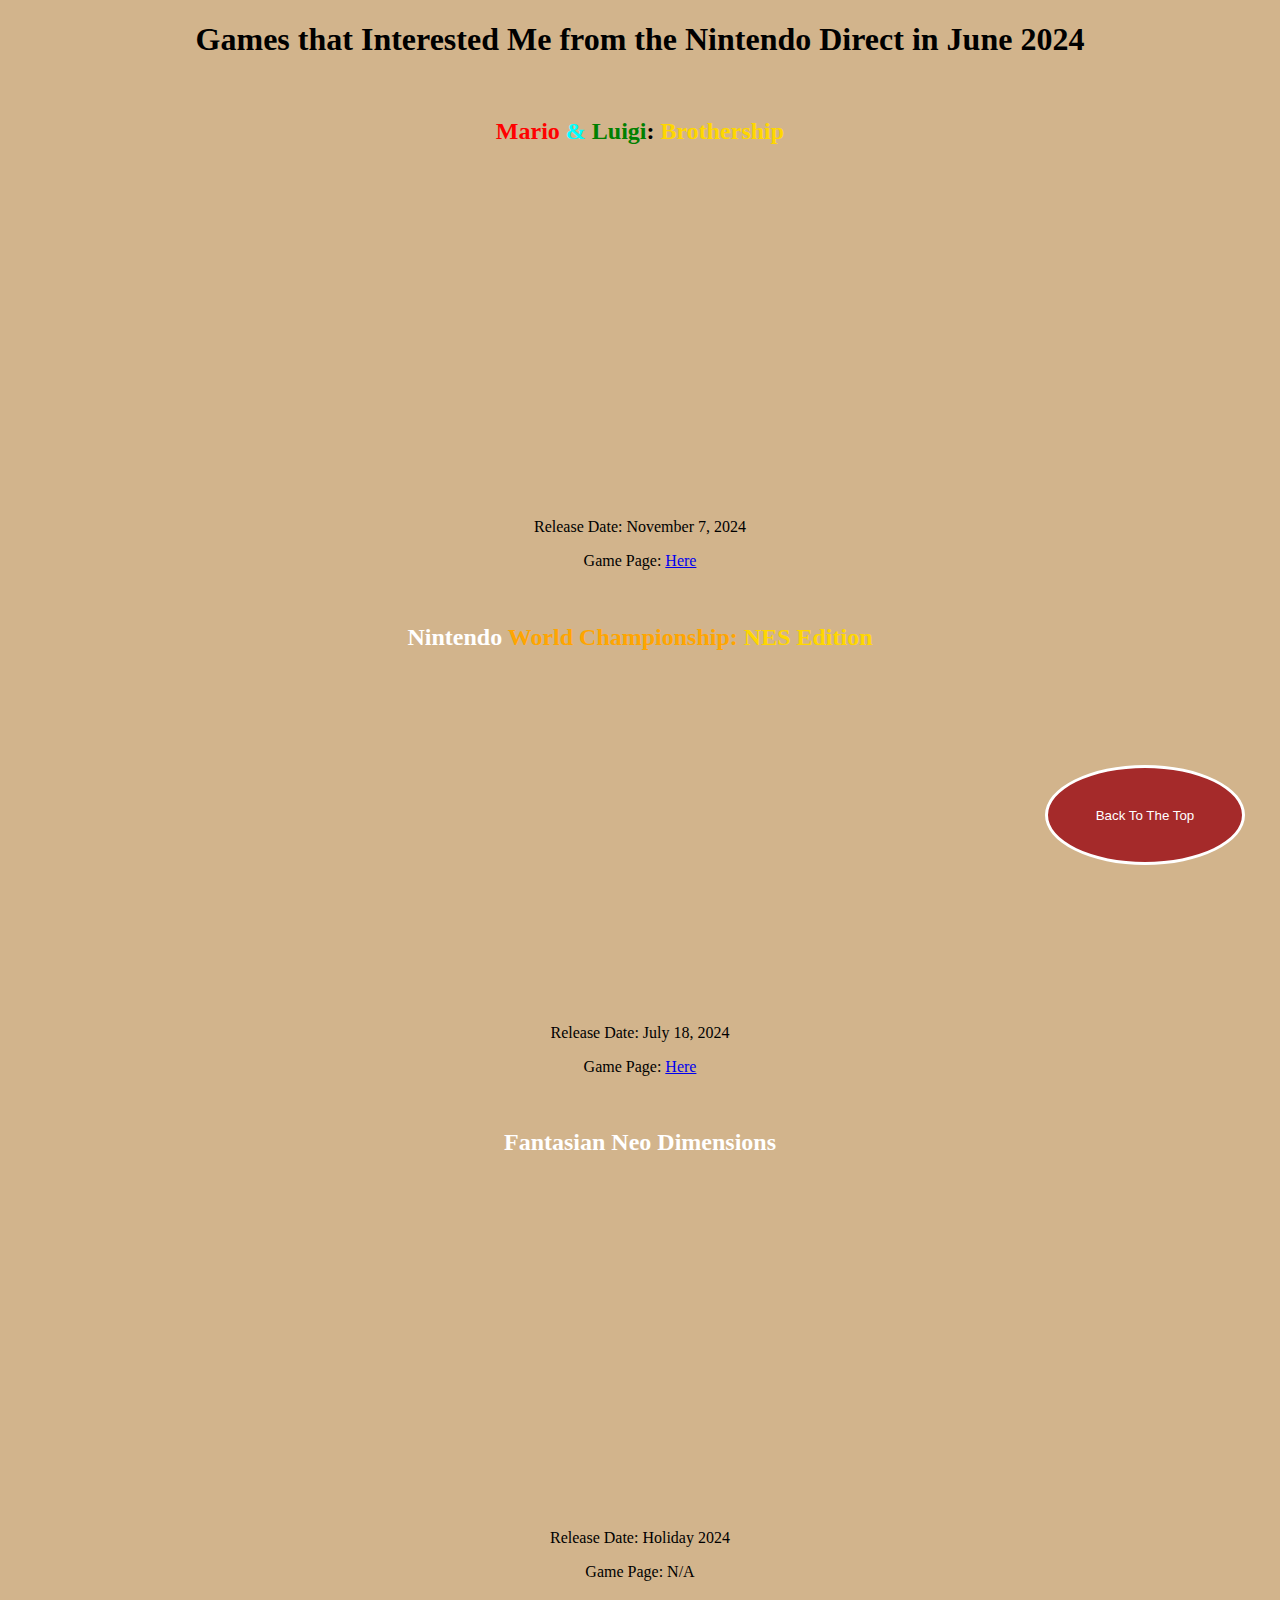
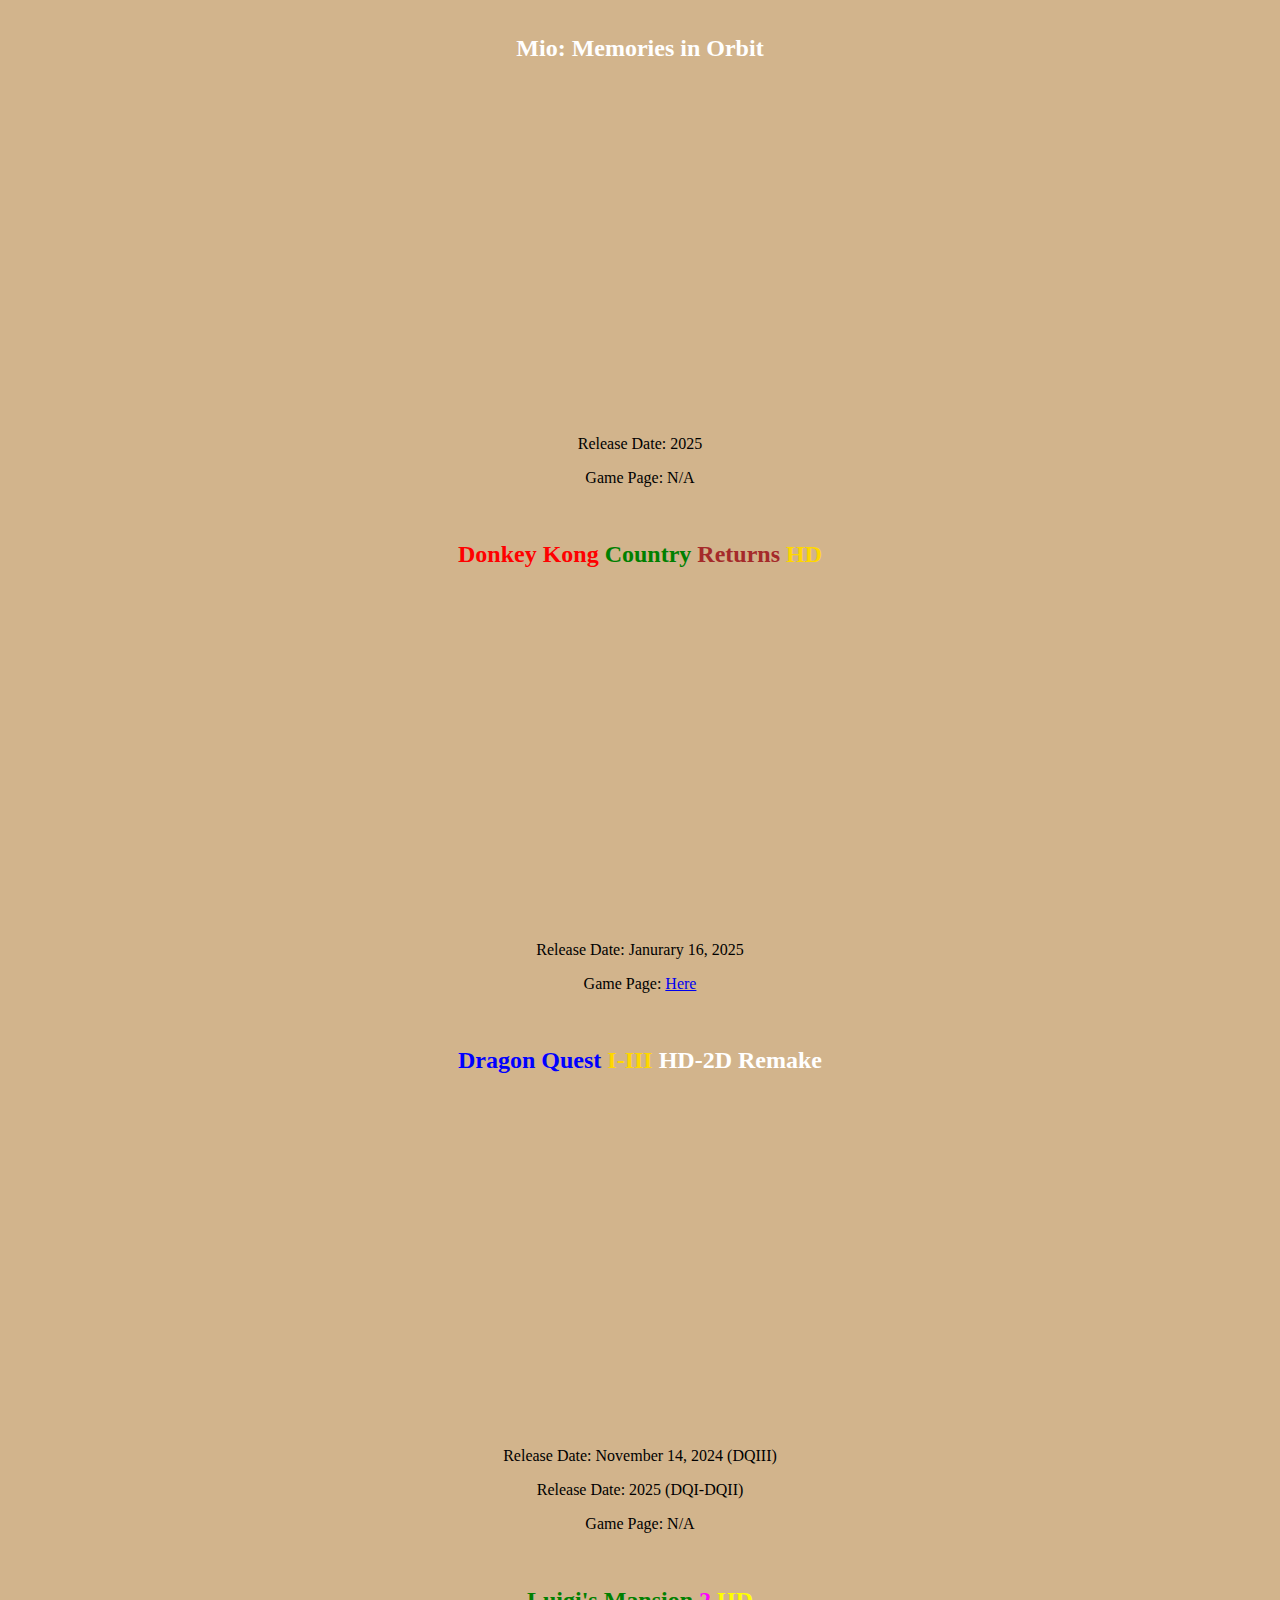
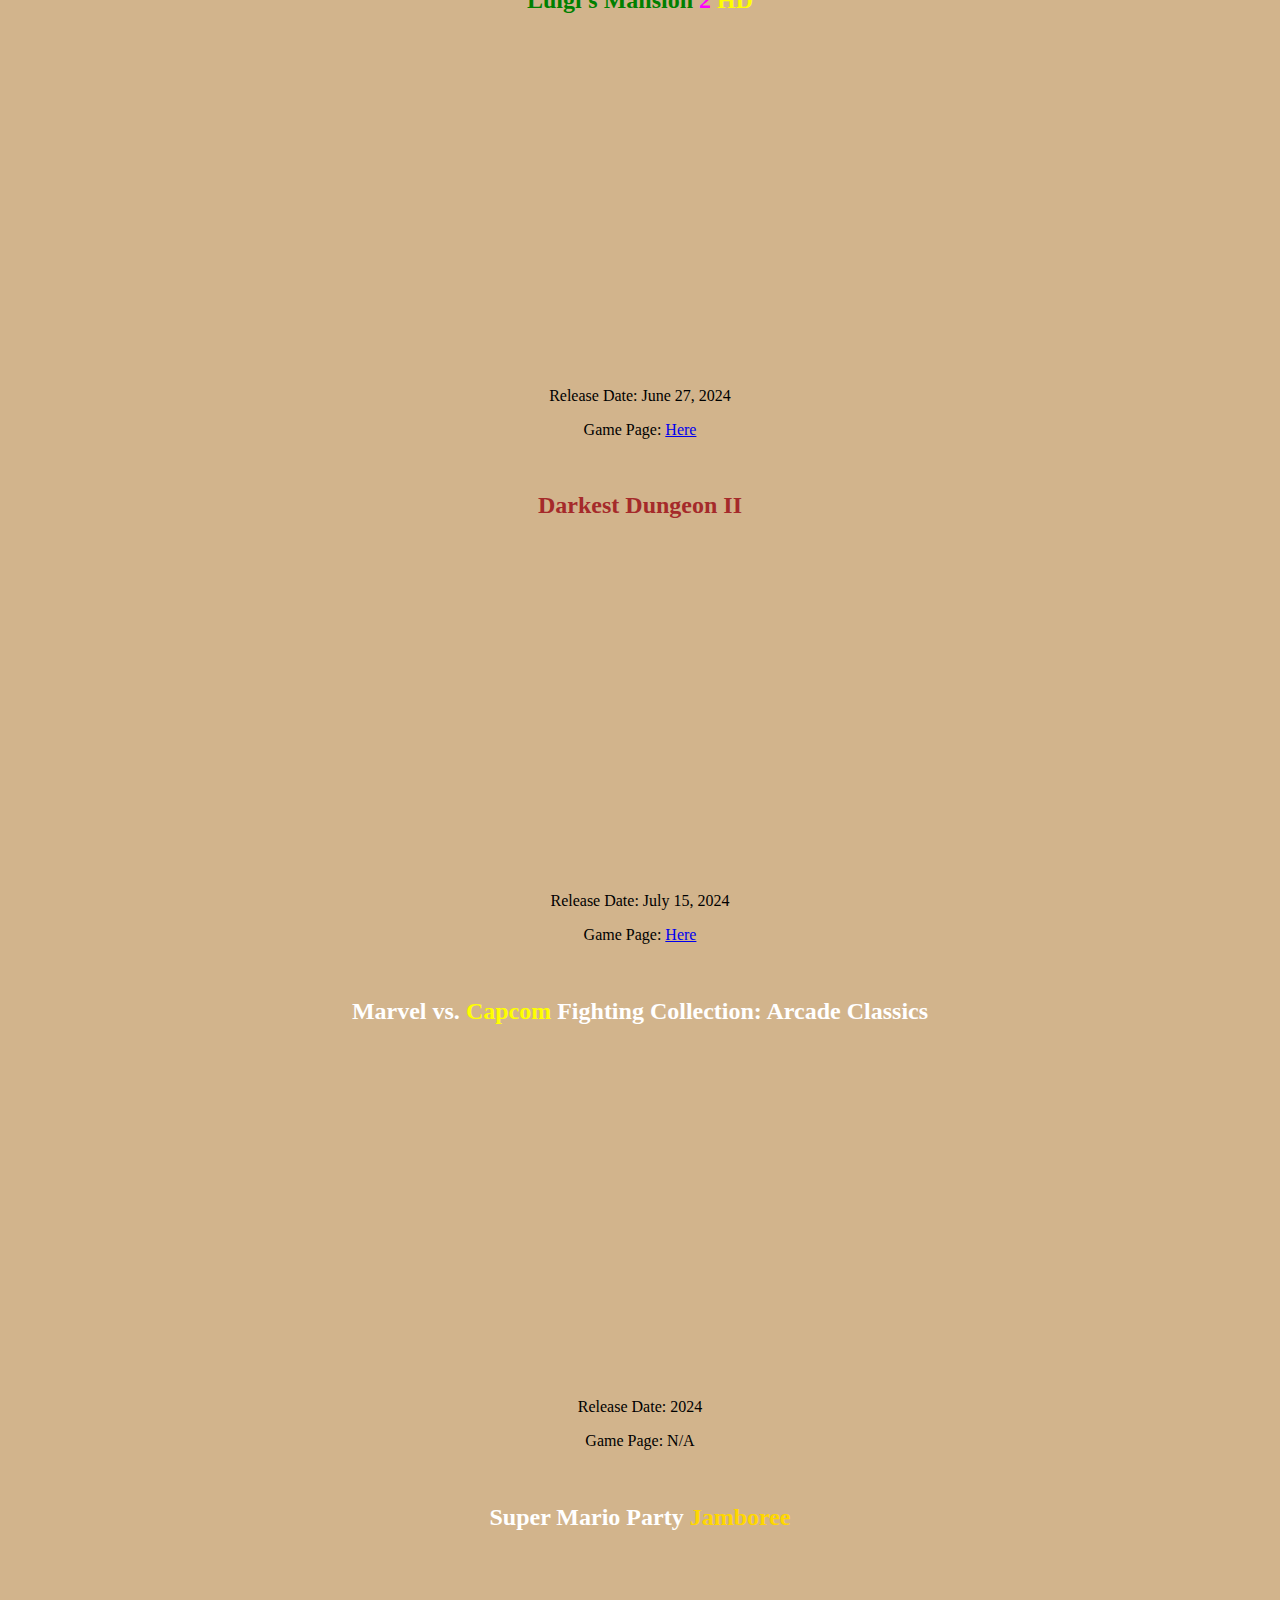
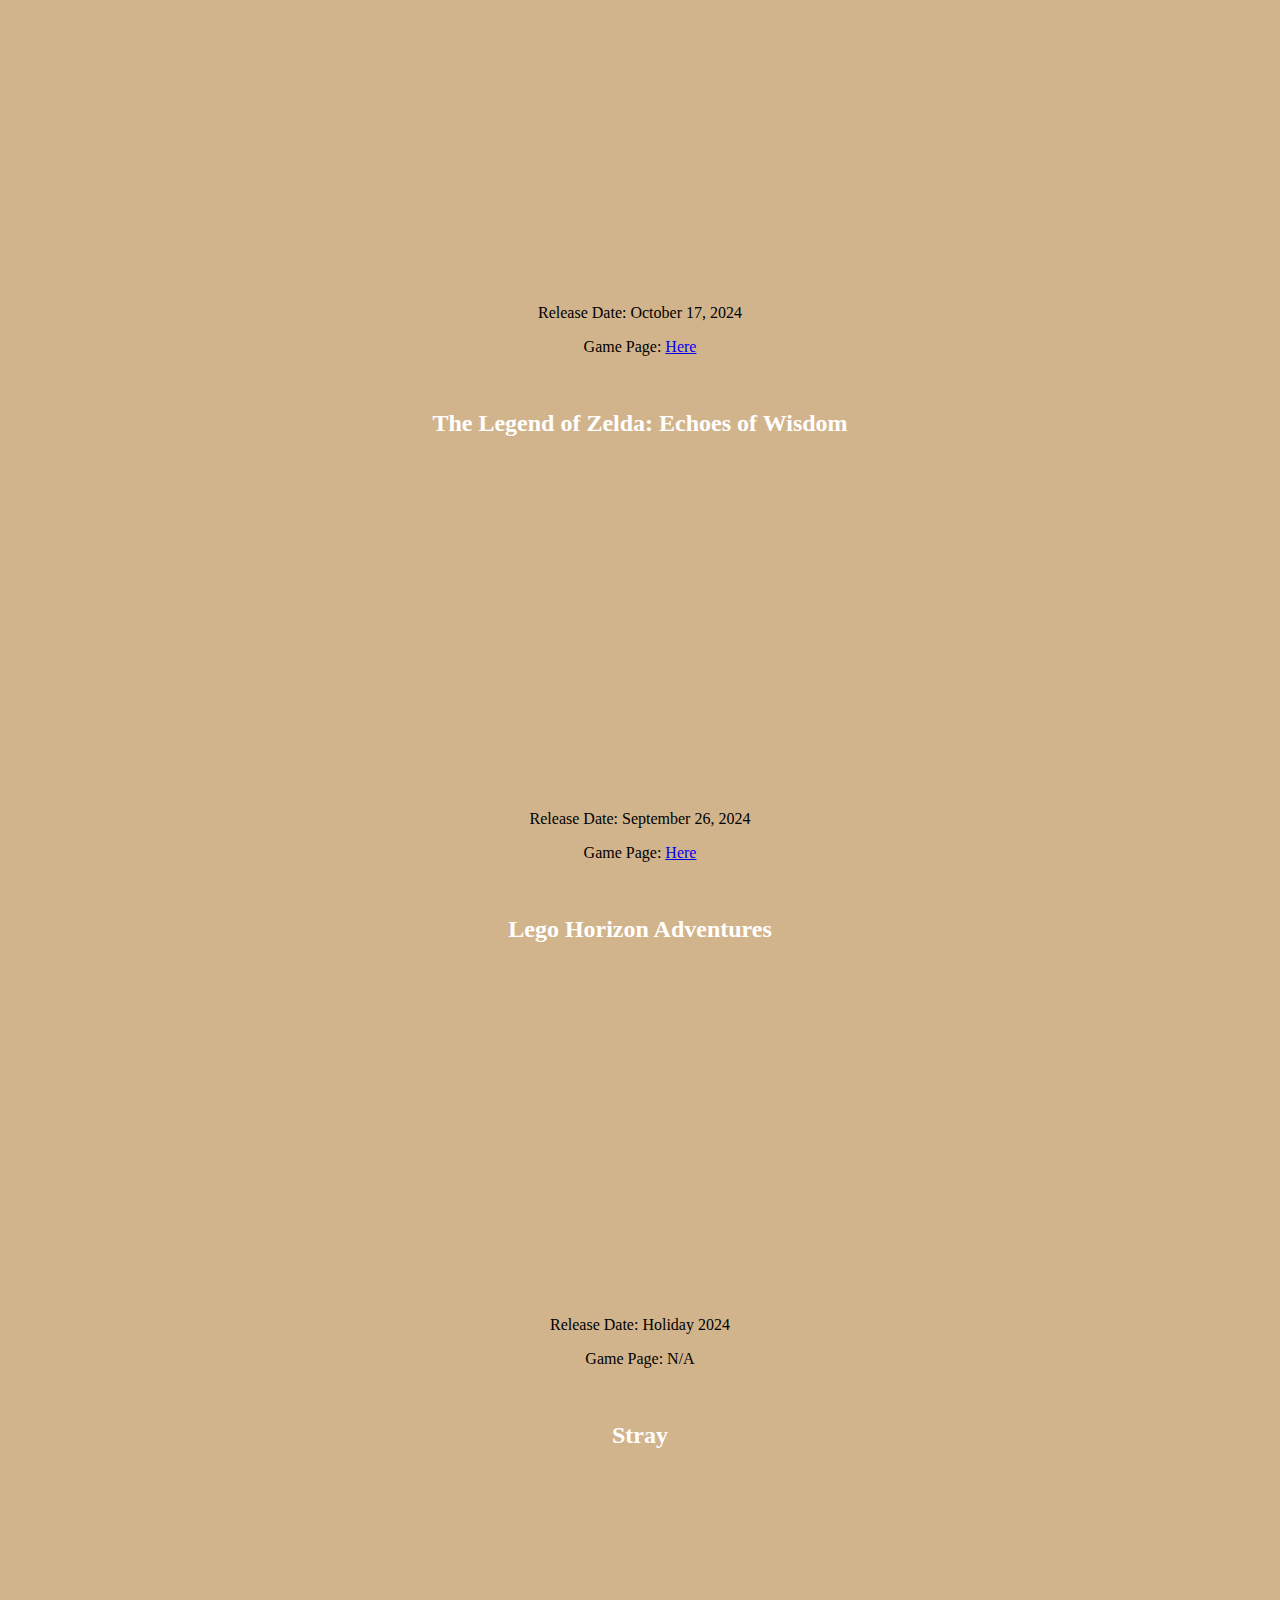
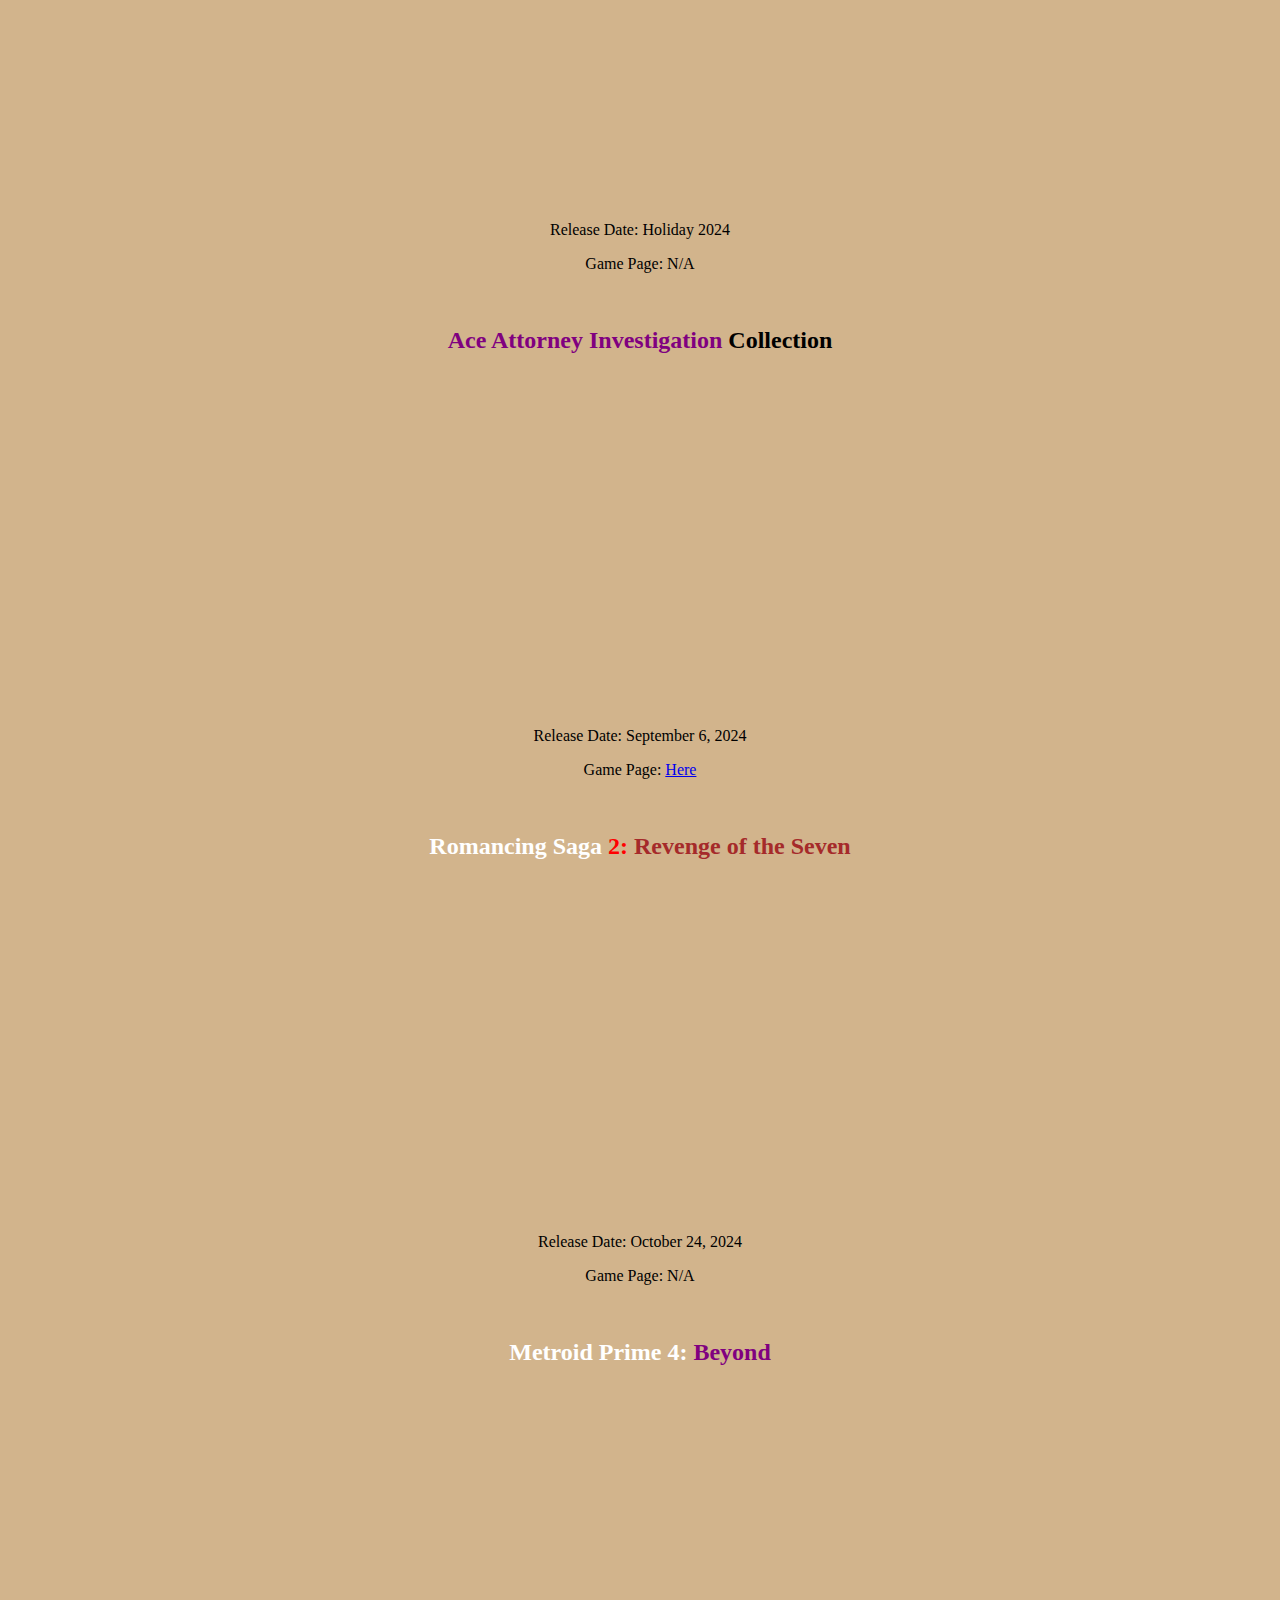
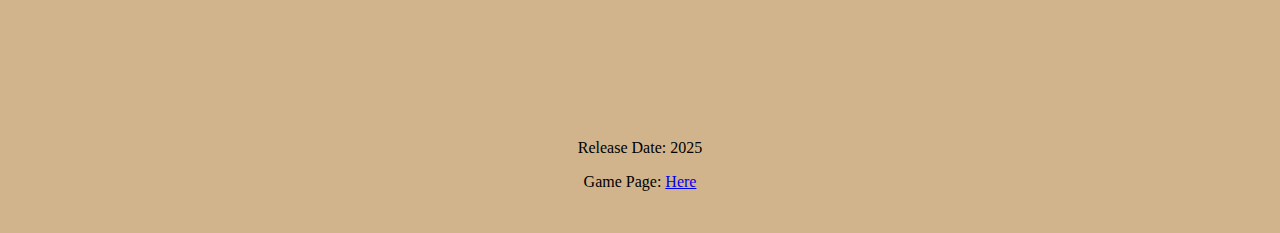
<file: index.html>
<!DOCTYPE html>
<html>
    <!--Shows the title of the webpage and use CSS-->
    <head>
        <meta charset="utf-8">
        <meta name="viewpoint" content="width">
        <title>Most Wanted NS Games</title>
        <link rel="stylesheet" href="Game_Wants_Style.css">
    </head>
    <!--Shows the games I want to play-->
    <!--Displays Game title, Game trailer, release date, and link to where to
    see more information and buy the game-->
    <body style="background-color: tan;">
        <!--Code for the back to top button-->
        <button class= "go-top" id="buttonToTop"><font color = 'white'>Back To The Top</font><script src="Top_button.js"></script></button>
        <h1><center>Games that Interested Me from the Nintendo Direct in June 2024</center></h1>
        <br>
        
        <!--The Gaming Wishlist-->

        <!--Mario & Luigi: Brothership Section-->
        <h2><center><font color= 'red'>Mario</font> <font color="cyan">&</font> <font color= 'green'>Luigi</font>: <font color= 'gold'>Brothership</font></center></h2>
        <br>
        <center>
        <iframe 
            width="560" 
            height="315" 
            src="https://www.youtube.com/embed/s5I3DcapElQ?si=W43VxRWuFHHqh-xX" 
            title="YouTube video player" 
            frameborder="0" 
            allow="accelerometer; autoplay; clipboard-write; encrypted-media; gyroscope; picture-in-picture; web-share" 
            referrerpolicy="strict-origin-when-cross-origin" 
            allowfullscreen>
        </iframe>
        <p>Release Date: November 7, 2024</p>
        <p>Game Page: <a href="https://www.nintendo.com/us/store/products/mario-and-luigi-brothership-switch/">Here</a></p>
        </center>
        <br>
        
        <!--Nintendo World Championship: NES Edition Section-->
        <h2><center><font color= 'white'>Nintendo</font> <font color="orange">World Championship:</font> <font color="gold">NES Edition</font></center></h2>
        <br>
        <center>
        <iframe
            width="560" 
            height="315" 
            src="https://www.youtube.com/embed/GBhA0XdNb94?si=4uGDU5svbfuwkljP" 
            title="YouTube video player" 
            frameborder="0" 
            allow="accelerometer; autoplay; clipboard-write; encrypted-media; gyroscope; picture-in-picture; web-share" 
            referrerpolicy="strict-origin-when-cross-origin" 
            allowfullscreen>
        </iframe>
        <p>Release Date: July 18, 2024</p>
        <p>Game Page: <a href="https://www.nintendo.com/us/store/products/nintendo-world-championships-nes-edition-switch/">Here</a></p>
        </center>
        <br>
        
        <!--Fantasian Neo Dimensions Section-->
        <h2 id="hw"><font color="white"><center>Fantasian Neo Dimensions</center></font></h2>
        <br>
        <center>
        <iframe
            width="560" 
            height="315" 
            src="https://www.youtube.com/embed/ZeUv0HH1pNQ?si=UuGgp9u2o-z7DGXC" 
            title="YouTube video player" 
            frameborder="0" 
            allow="accelerometer; autoplay; clipboard-write; encrypted-media; gyroscope; picture-in-picture; web-share" 
            referrerpolicy="strict-origin-when-cross-origin" 
            allowfullscreen>
        </iframe>
        <p>Release Date: Holiday 2024</p>
        <p>Game Page: N/A</p>
        </center>
        <br>
        
        <!--Mio: Memories in Orbit Section-->
        <h2 id="hw"><center><font color="white">Mio: Memories in Orbit</font></center></h2>
        <br>
        <center>
        <iframe 
            width="560" 
            height="315" 
            src="https://www.youtube.com/embed/38tZ9yeyoz0?si=LPr-AfkrXNCRsuc7" 
            title="YouTube video player" 
            frameborder="0" 
            allow="accelerometer; autoplay; clipboard-write; encrypted-media; gyroscope; picture-in-picture; web-share" 
            referrerpolicy="strict-origin-when-cross-origin" 
            allowfullscreen>
        </iframe>
            <p>Release Date: 2025</p>
            <p>Game Page: N/A</p>
            </center>
        <br>
        
        <!--Donkey Kong Country Returns HD Section-->
        <h2><center><font color="red">Donkey Kong</font> <font color="green">Country</font> <font color="brown">Returns</font> <font color="gold">HD</font></center></h2>
        <br>
        <center>
        <iframe 
            width="560" 
            height="315" 
            src="https://www.youtube.com/embed/qdjam3yHC-4?si=OznLXO9_QXzl5o9O" 
            title="YouTube video player" 
            frameborder="0" 
            allow="accelerometer; autoplay; clipboard-write; encrypted-media; gyroscope; picture-in-picture; web-share" 
            referrerpolicy="strict-origin-when-cross-origin" 
            allowfullscreen>
        </iframe>
        <p>Release Date: Janurary 16, 2025</p>
        <p>Game Page: <a href="https://www.nintendo.com/us/store/products/donkey-kong-country-returns-hd-switch/">Here</a></p>
        </center>
        <br>
        
        <!--Dragon Quest I-III HD-2D Remake Section-->
        <h2><center><font color="blue">Dragon Quest</font> <font color="gold">I-III</font> <font color="white">HD-2D Remake</font></center></h2>
        <br>
        <center>
        <iframe 
            width="560" 
            height="315" 
            src="https://www.youtube.com/embed/1ltsk99E-RY?si=w9Bcg5LT9UUoqbfn" 
            title="YouTube video player" 
            frameborder="0" 
            allow="accelerometer; autoplay; clipboard-write; encrypted-media; gyroscope; picture-in-picture; web-share" 
            referrerpolicy="strict-origin-when-cross-origin" 
            allowfullscreen>
        </iframe>
            <p>Release Date: November 14, 2024 (DQIII)</p>
            <p>Release Date: 2025 (DQI-DQII)</p>
            <p>Game Page: N/A</p>
            </center>
        <br>
        
        <!--Luigi's Mansion 2 HD Section-->
        <h2><center><font color="green">Luigi's Mansion</font> <font color="magenta">2</font> <font color="yellow">HD</font></center></h2>
        <br>
        <center>
        <iframe 
            width="560" 
            height="315" 
            src="https://www.youtube.com/embed/ErKyTHfBqwU?si=pVXykWTR3CXhRARk" 
            title="YouTube video player" 
            frameborder="0" 
            allow="accelerometer; autoplay; clipboard-write; encrypted-media; gyroscope; picture-in-picture; web-share" 
            referrerpolicy="strict-origin-when-cross-origin" 
            allowfullscreen>
        </iframe>
            <p>Release Date: June 27, 2024</p>
            <p>Game Page: <a href="https://www.nintendo.com/us/store/products/luigis-mansion-2-hd-switch/">Here</a></p>
            </center>
        <br>
        
        <!--Darkest Dungeon II Section-->
        <h2 id="hb"><center><font color="brown"> Darkest Dungeon II </font></center></h2>
        <br>
        <center>
        <iframe 
            width="560" 
            height="315" 
            src="https://www.youtube.com/embed/tjvI9W7WUhc?si=xw85Vxlof1aDlKuv" 
            title="YouTube video player" 
            frameborder="0" 
            allow="accelerometer; autoplay; clipboard-write; encrypted-media; gyroscope; picture-in-picture; web-share" 
            referrerpolicy="strict-origin-when-cross-origin" 
            allowfullscreen>
        </iframe>
            <p>Release Date: July 15, 2024</p>
            <p>Game Page: <a href="https://www.nintendo.com/us/store/products/darkest-dungeon-ii-switch/">Here</a></p>
            </center>
        <br>
        
        <!--Marvel vs. Capcom Fighting Collection: Arcade Classics Section-->
        <h2 id="hw"><center><font color="white">Marvel vs. <font color="yellow">Capcom</font> Fighting Collection: Arcade Classics</font></center></h2>
        <br>
        <center>
        <iframe 
            width="560" 
            height="315" 
            src="https://www.youtube.com/embed/pFCmD21OqKU?si=RWP4hUif_xTpggky" 
            title="YouTube video player" 
            frameborder="0" 
            allow="accelerometer; autoplay; clipboard-write; encrypted-media; gyroscope; picture-in-picture; web-share" 
            referrerpolicy="strict-origin-when-cross-origin" 
            allowfullscreen>
        </iframe>
            <p>Release Date: 2024</p>
            <p>Game Page: N/A</p>
            </center>
        <br>
        
        <!--Super Mario Party Jamboree Section-->
        <h2><center><font color="white">Super Mario Party</font> <font color="gold">Jamboree</font></center></h2>
        <br>
        <center>
        <iframe 
            width="560" 
            height="315" 
            src="https://www.youtube.com/embed/lKp9cD4e8ac?si=mPiuEJGKEq7ynG19" 
            title="YouTube video player" 
            frameborder="0" 
            allow="accelerometer; autoplay; clipboard-write; encrypted-media; gyroscope; picture-in-picture; web-share" 
            referrerpolicy="strict-origin-when-cross-origin" 
            allowfullscreen>
        </iframe>
            <p>Release Date: October 17, 2024</p>
            <p>Game Page: <a href="https://www.nintendo.com/us/store/products/super-mario-party-jamboree-switch/">Here</a></p>
            </center>
        <br>
        
        <!--The Legend of Zelda: Echoes of Wisdom Section-->
        <h2 id="hw"><center><font color="white">The Legend of Zelda: Echoes of Wisdom</font></center></h2>
        <br>
        <center>
        <iframe 
            width="560" 
            height="315" 
            src="https://www.youtube.com/embed/94RTrH2erPE?si=CewA98QjVrY5Iffl" 
            title="YouTube video player" 
            frameborder="0" 
            allow="accelerometer; autoplay; clipboard-write; encrypted-media; gyroscope; picture-in-picture; web-share" 
            referrerpolicy="strict-origin-when-cross-origin" 
            allowfullscreen>
        </iframe>
            <p>Release Date: September 26, 2024</p>
            <p>Game Page: <a href="https://www.nintendo.com/us/store/products/the-legend-of-zelda-echoes-of-wisdom-switch/">Here</a></p>
            </center>
        <br>
        
        <!--Lego Horizon Adventures Section-->
        <h2 id="hw"><center><font color="white">Lego Horizon Adventures</font></center></h2>
        <br>
        <center>
        <iframe 
            width="560" 
            height="315" 
            src="https://www.youtube.com/embed/D7FOW6GmEhg?si=u9c9n6Csf-Ace1jk" 
            title="YouTube video player" 
            frameborder="0" 
            allow="accelerometer; autoplay; clipboard-write; encrypted-media; gyroscope; picture-in-picture; web-share" 
            referrerpolicy="strict-origin-when-cross-origin" 
            allowfullscreen>
        </iframe>
            <p>Release Date: Holiday 2024</p>
            <p>Game Page: N/A</p>
            </center>
        <br>
        
        <!--Stray Section-->
        <h2 id="hw"><center><font color="white">Stray</font></center></h2>
        <br>
        <center>
        <iframe 
            width="560" 
            height="315" 
            src="https://www.youtube.com/embed/MwTn2hMv_Ng?si=vZNlG41xE3H9jK7C" 
            title="YouTube video player" 
            frameborder="0" 
            allow="accelerometer; autoplay; clipboard-write; encrypted-media; gyroscope; picture-in-picture; web-share" 
            referrerpolicy="strict-origin-when-cross-origin" 
            allowfullscreen>
        </iframe>
            <p>Release Date: Holiday 2024</p>
            <p>Game Page: N/A</p>
            </center>
        <br>
        
        <!--Ace Attorney Investigation Collection Section-->
        <h2><center><font color="purple">Ace Attorney Investigation</font> Collection</center></h2>
        <br>
        <center>
        <iframe 
            width="560" 
            height="315" 
            src="https://www.youtube.com/embed/FtQcHQoZpps?si=_lC1VbI0wf5TLN1b" 
            title="YouTube video player" 
            frameborder="0" 
            allow="accelerometer; autoplay; clipboard-write; encrypted-media; gyroscope; picture-in-picture; web-share" 
            referrerpolicy="strict-origin-when-cross-origin" 
            allowfullscreen>
        </iframe>
            <p>Release Date: September 6, 2024</p>
            <p>Game Page: <a href="https://www.nintendo.com/us/store/products/ace-attorney-investigations-collection-switch/">Here</a></p>
            </center>
        <br>
        
        <!--Romancing Saga 2: Revenge of the Seven Section-->
        <h2><center><font color="white">Romancing Saga</font> <font color="red">2:</font> <font color="brown">Revenge of the Seven</font></center></h2>
        <br>
        <center>
        <iframe 
            width="560" 
            height="315" 
            src="https://www.youtube.com/embed/tj_cfyPw9tU?si=pIy_QGxlJBk7SyJk" 
            title="YouTube video player" 
            frameborder="0" 
            allow="accelerometer; autoplay; clipboard-write; encrypted-media; gyroscope; picture-in-picture; web-share" 
            referrerpolicy="strict-origin-when-cross-origin" 
            allowfullscreen>
        </iframe>
            <p>Release Date: October 24, 2024</p>
            <p>Game Page: N/A</p>
            </center>
        <br>
        
        <!--Metroid Prime 4: Beyond Section-->
        <h2><center> <font color="white">Metroid Prime 4:</font> <font color="purple">Beyond</font></center></h2>
        <br>
        <center>
        <iframe 
            width="560" 
            height="315" 
            src="https://www.youtube.com/embed/mMAgmdR8jwU?si=QOp_TPoWkQolUzrN" 
            title="YouTube video player" 
            frameborder="0" 
            allow="accelerometer; autoplay; clipboard-write; encrypted-media; gyroscope; picture-in-picture; web-share" 
            referrerpolicy="strict-origin-when-cross-origin" 
            allowfullscreen>
        </iframe>
            <p>Release Date: 2025</p>
            <p>Game Page: <a href="https://www.nintendo.com/us/store/products/metroid-prime-4-beyond-switch/">Here</a></p>
            </center>
        <br>
    </body>
</html>
</file>
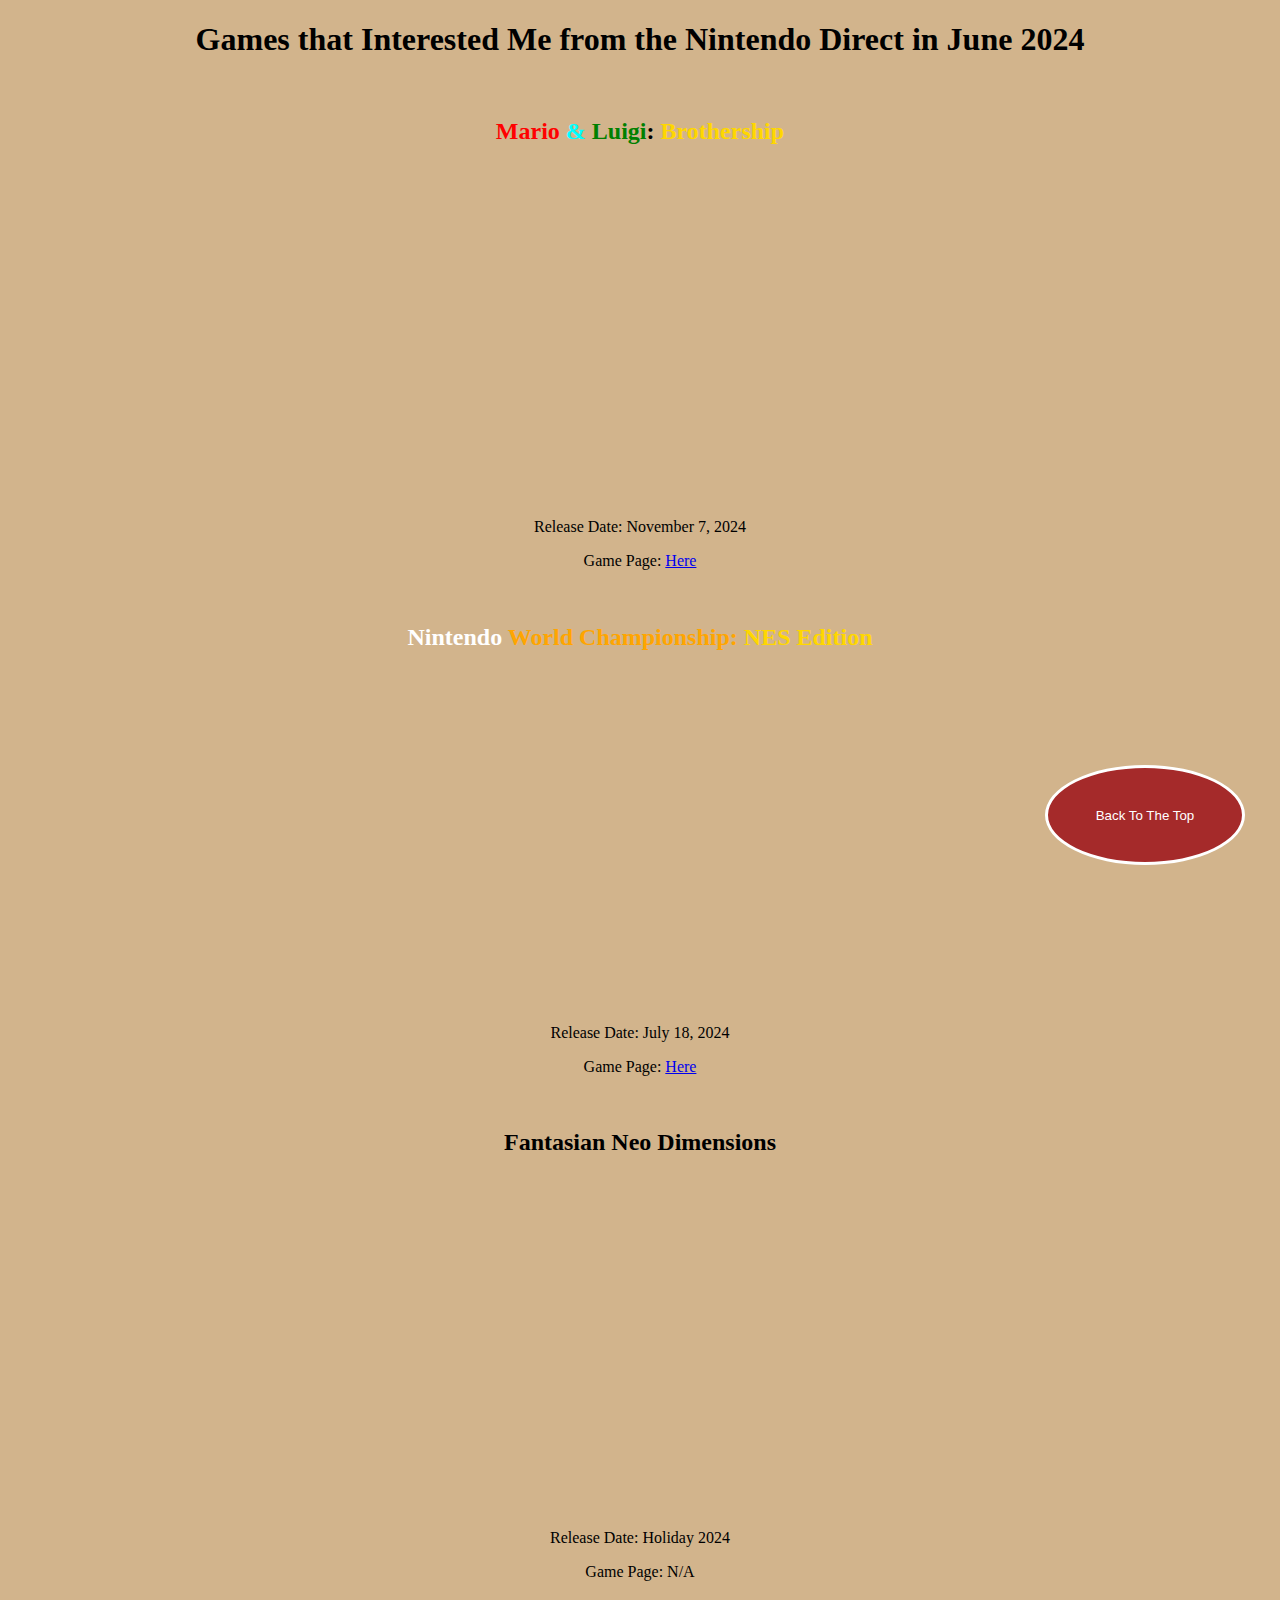
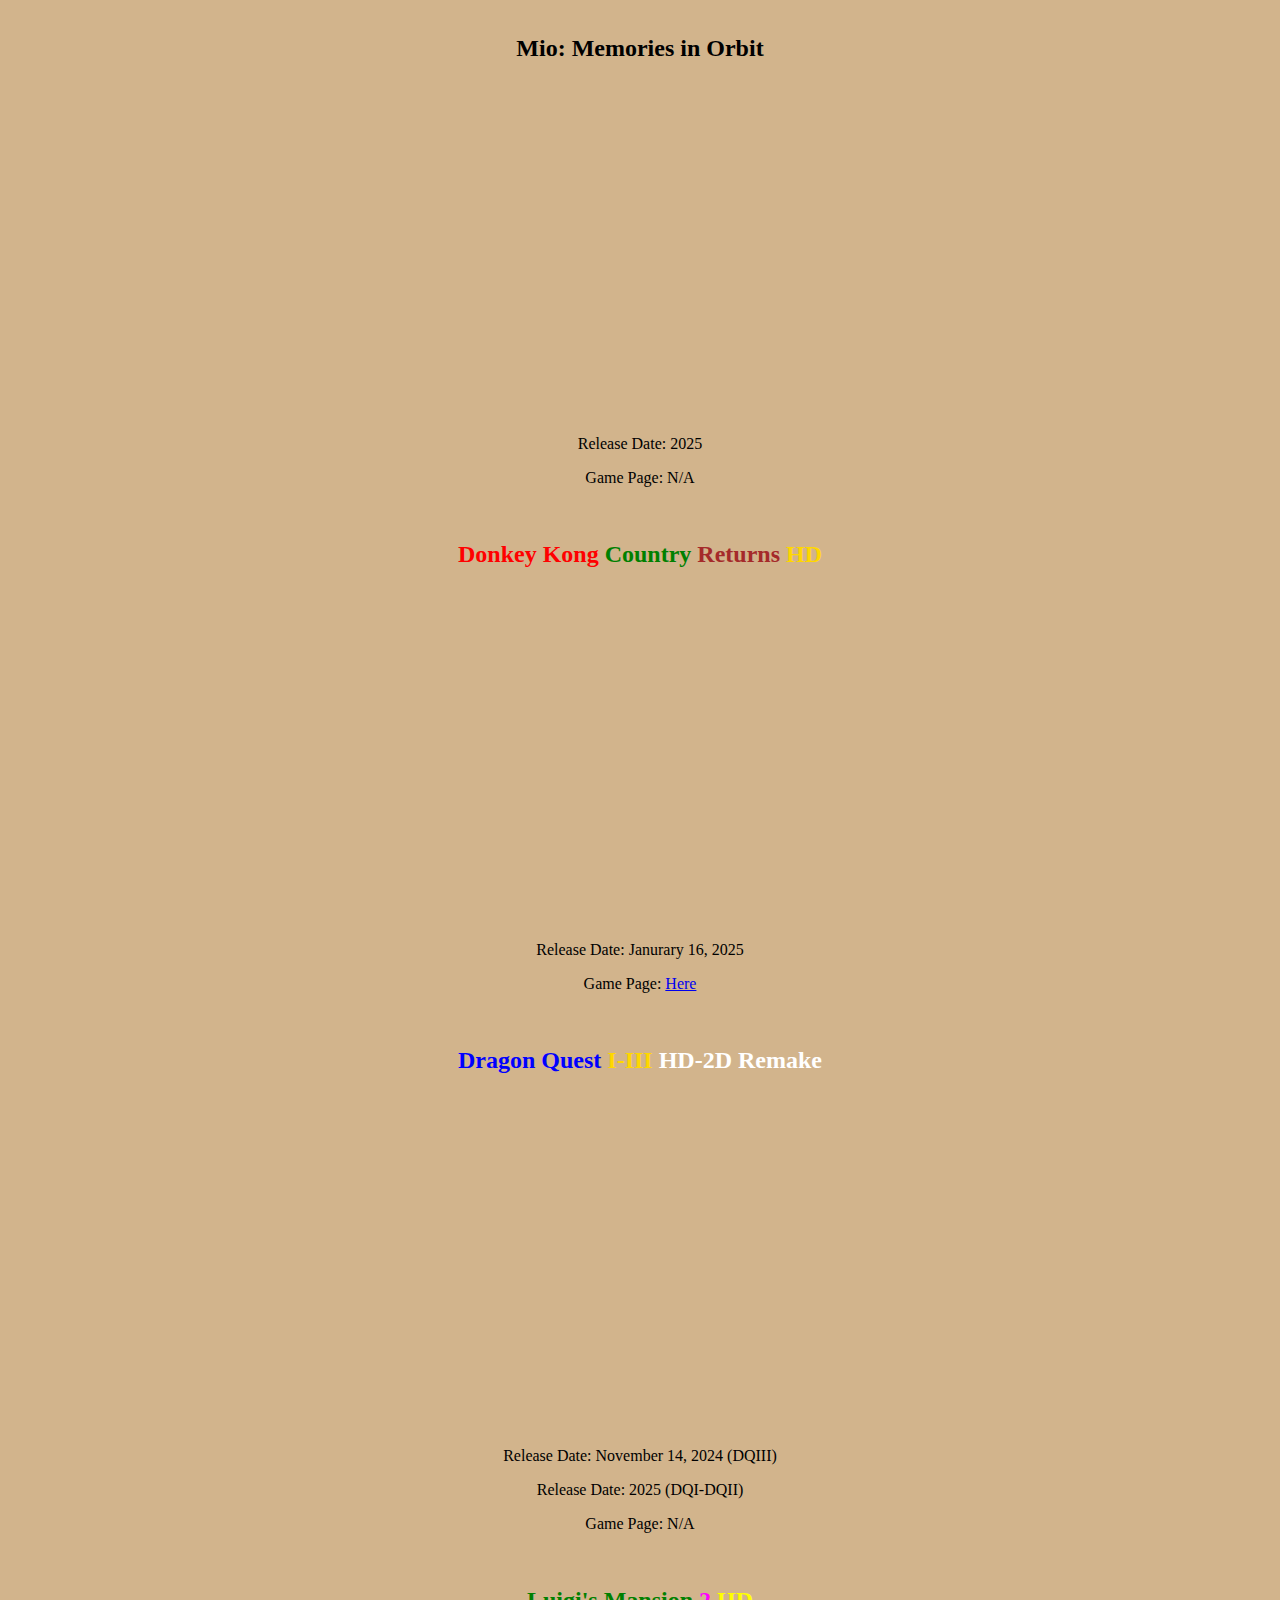
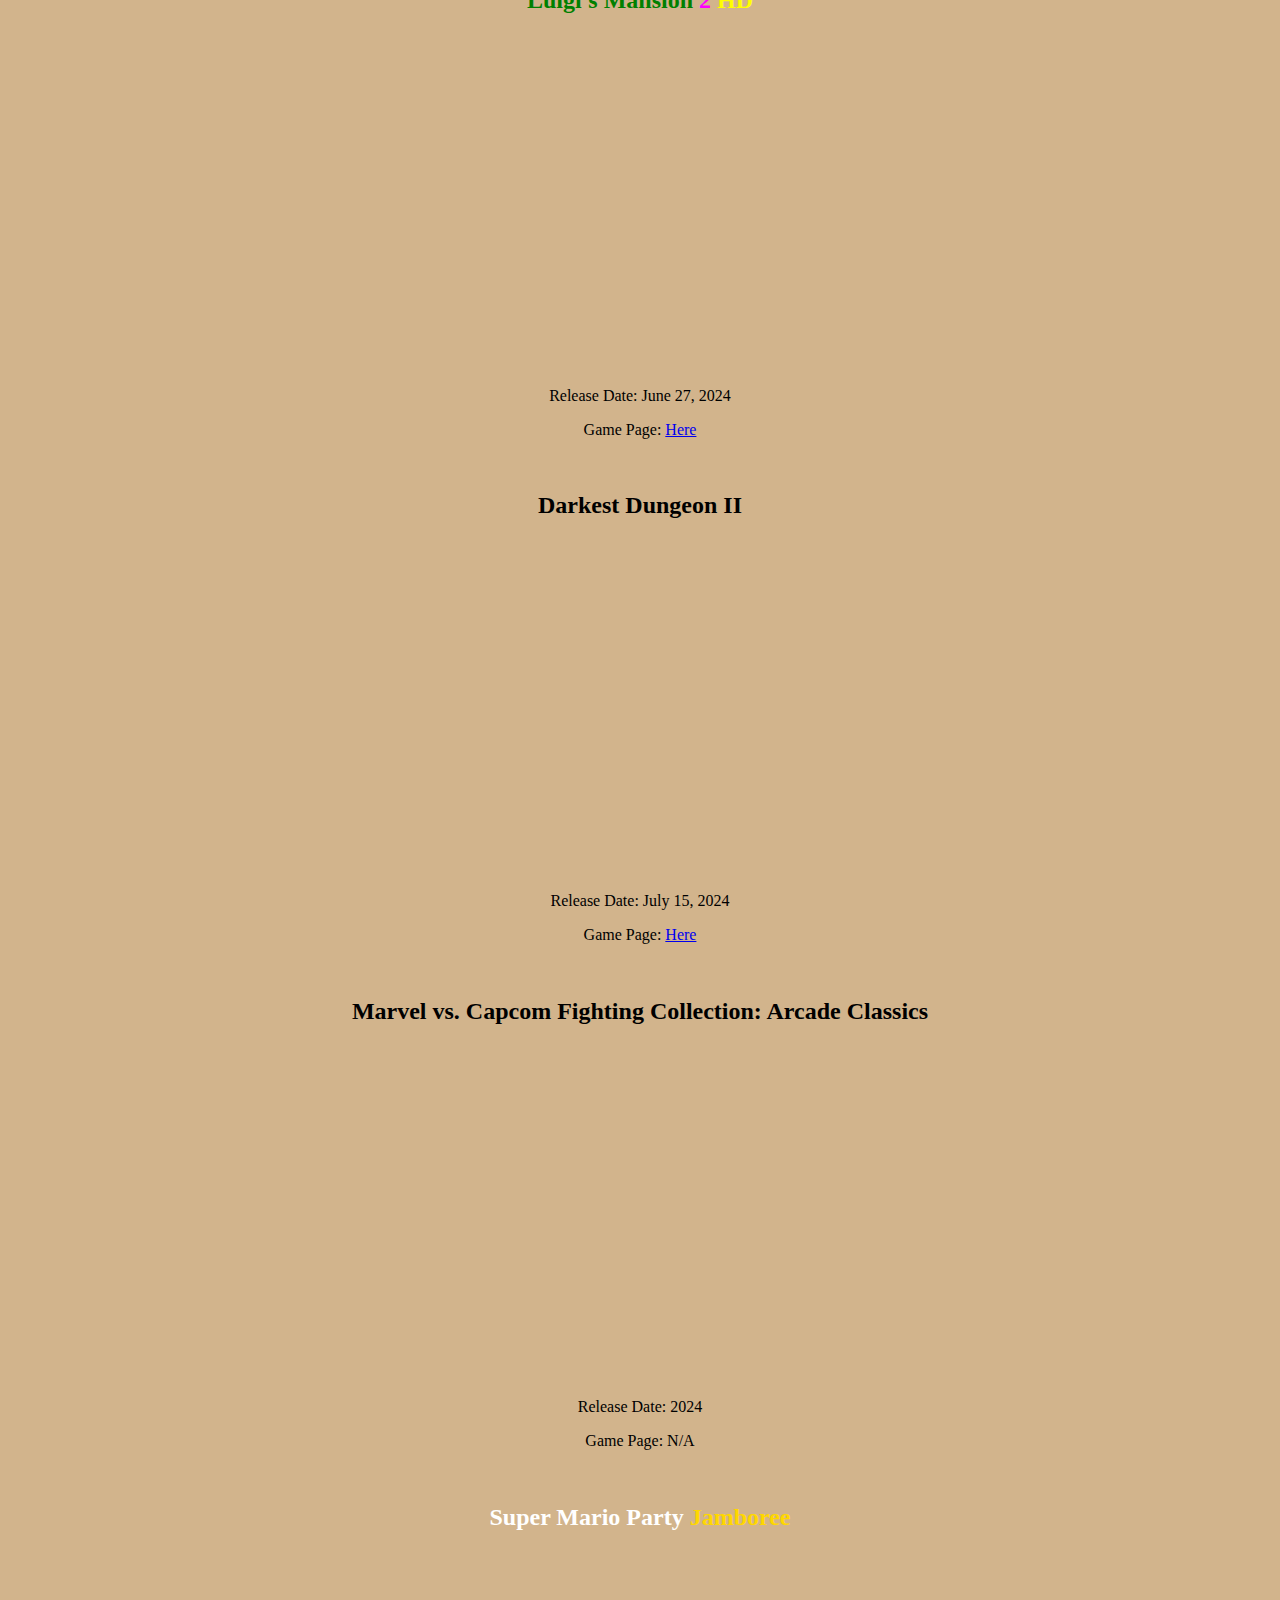
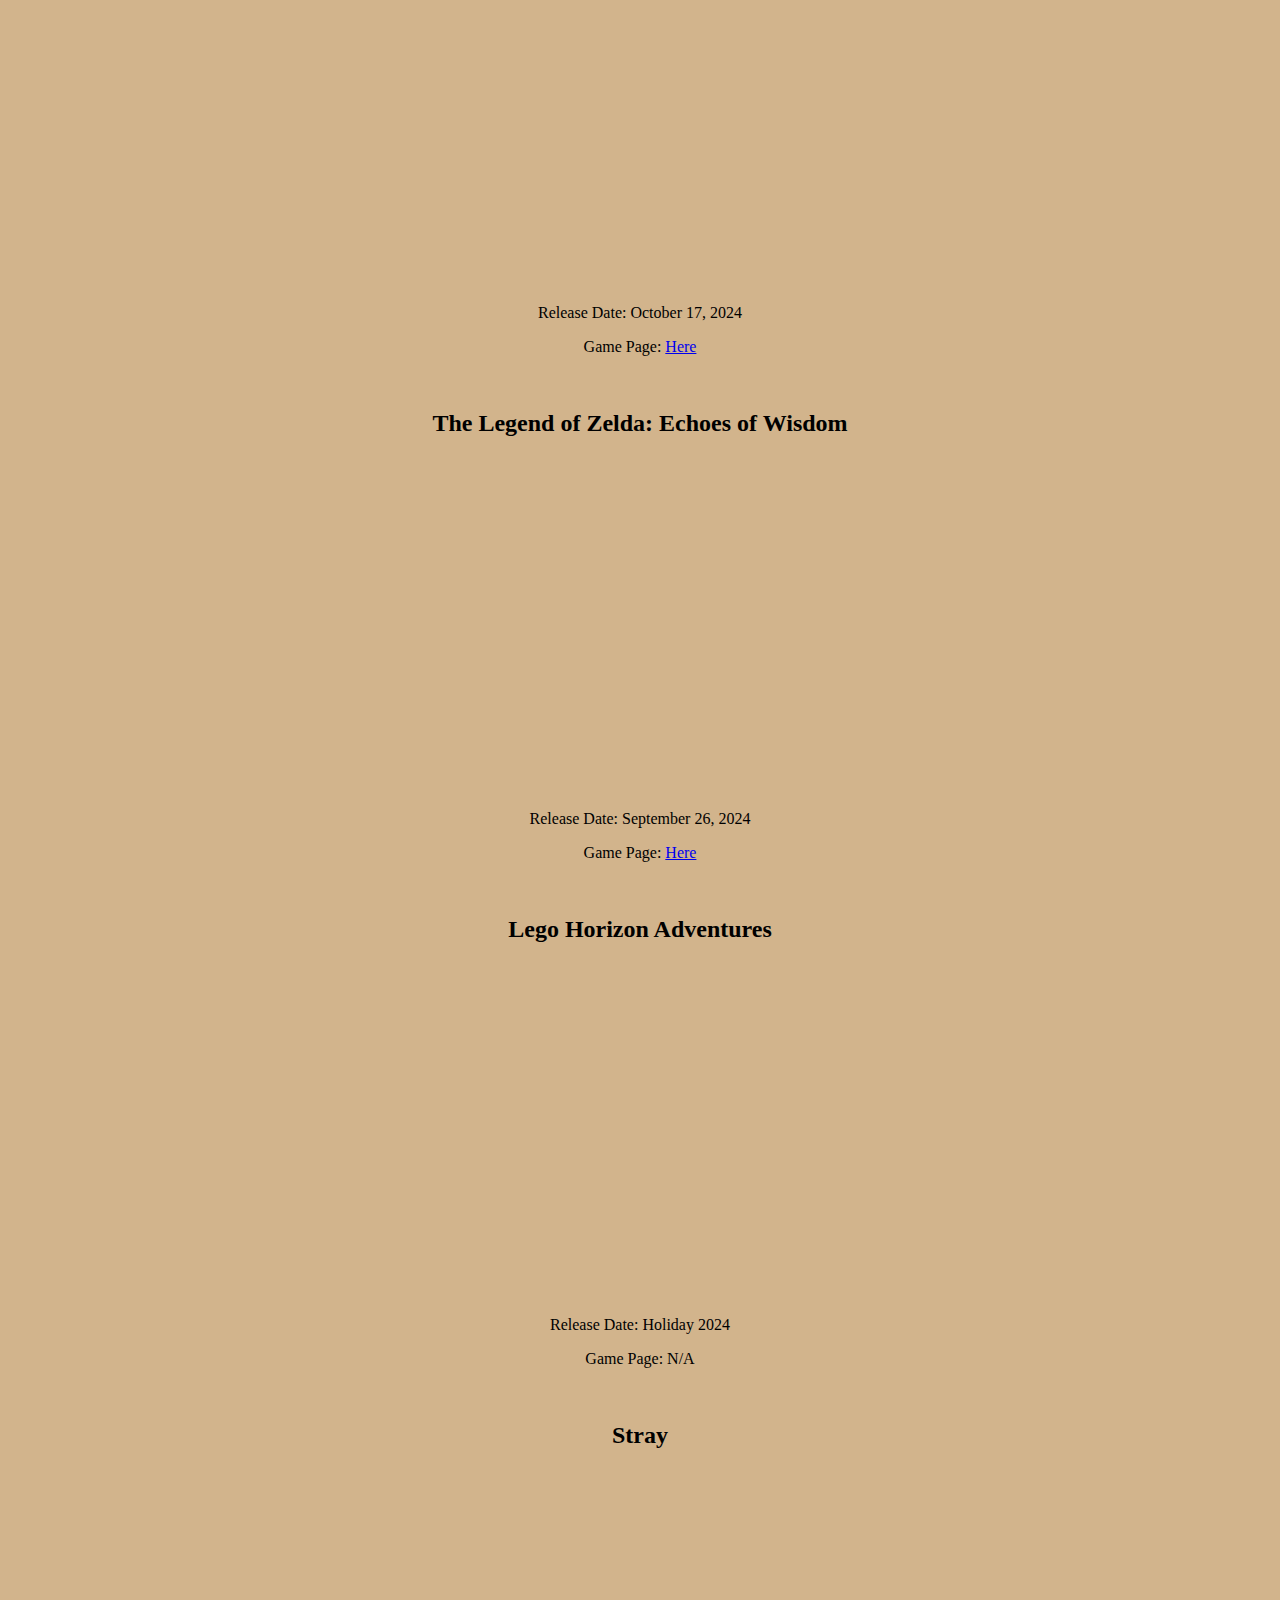
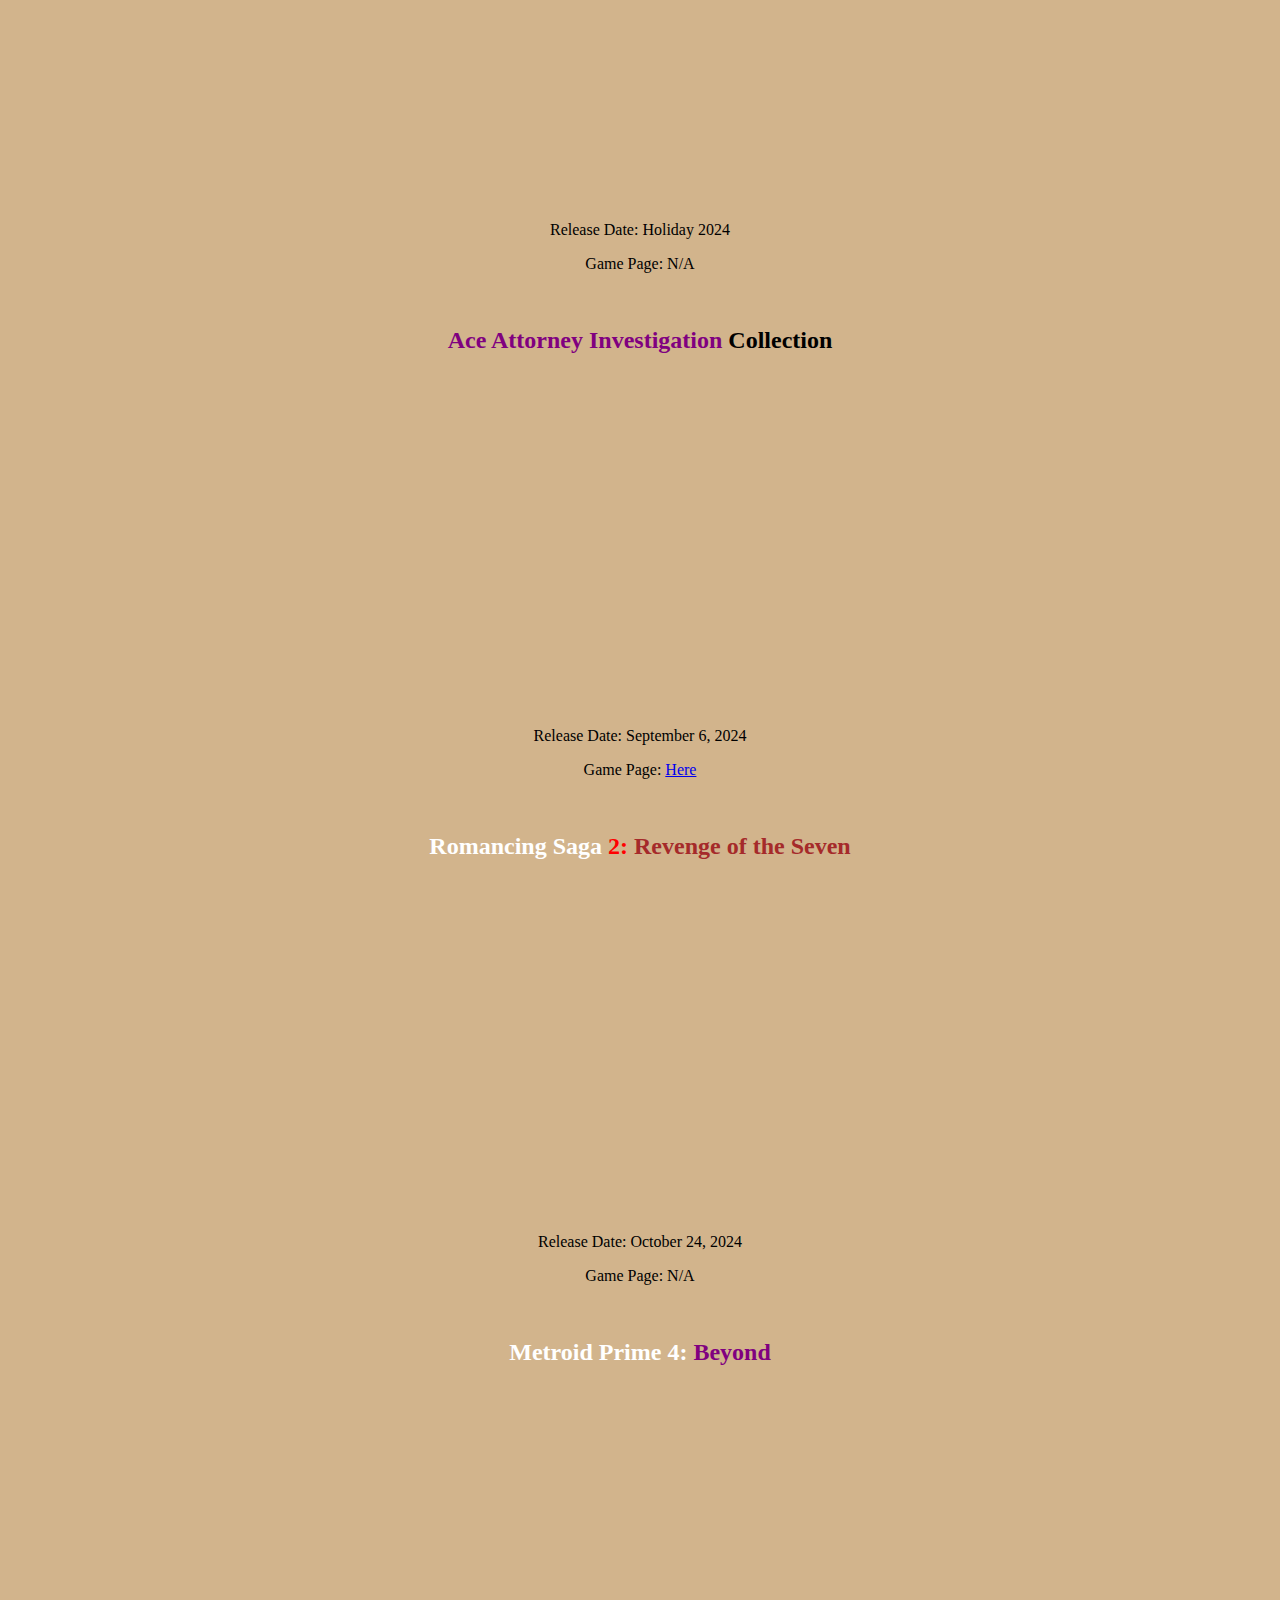
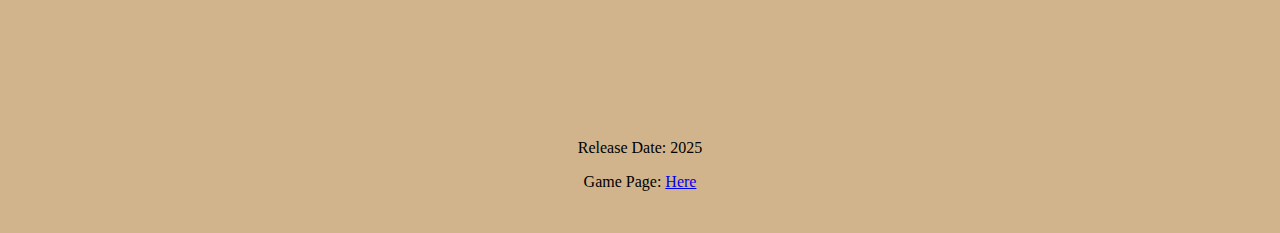
<file: SGF_Wants.html>
<!DOCTYPE html>
<html>
    <!--Shows the title of the webpage and use CSS-->
    <head>
        <meta charset="utf-8">
        <meta name="viewpoint" content="width">
        <title>Most Wanted NS Games</title>
        <link rel="stylesheet" href="Game_Wants_Style.css">
    </head>
    <!--Shows the games I want to play-->
    <!--Displays Game title, Game trailer, release date, and link to where to
    see more information and buy the game-->
    <body style="background-color: tan;">
        <!--Code for the back to top button-->
        <button class= "go-top" id="buttonToTop"><font color = 'white'>Back To The Top</font><script src="Top_button.js"></script></button>
        <h1><center>Games that Interested Me from the Nintendo Direct in June 2024</center></h1>
        <br>
        
        <!--The Gaming Wishlist-->

        <!--Mario & Luigi: Brothership Section-->
        <h2><center><font color= 'red'>Mario</font> <font color="cyan">&</font> <font color= 'green'>Luigi</font>: <font color= 'gold'>Brothership</font></center></h2>
        <br>
        <center>
        <iframe 
            width="560" 
            height="315" 
            src="https://www.youtube.com/embed/s5I3DcapElQ?si=W43VxRWuFHHqh-xX" 
            title="YouTube video player" 
            frameborder="0" 
            allow="accelerometer; autoplay; clipboard-write; encrypted-media; gyroscope; picture-in-picture; web-share" 
            referrerpolicy="strict-origin-when-cross-origin" 
            allowfullscreen>
        </iframe>
        <p>Release Date: November 7, 2024</p>
        <p>Game Page: <a href="https://www.nintendo.com/us/store/products/mario-and-luigi-brothership-switch/">Here</a></p>
        </center>
        <br>
        
        <!--Nintendo World Championship: NES Edition Section-->
        <h2><center><font color= 'white'>Nintendo</font> <font color="orange">World Championship:</font> <font color="gold">NES Edition</font></center></h2>
        <br>
        <center>
        <iframe
            width="560" 
            height="315" 
            src="https://www.youtube.com/embed/GBhA0XdNb94?si=4uGDU5svbfuwkljP" 
            title="YouTube video player" 
            frameborder="0" 
            allow="accelerometer; autoplay; clipboard-write; encrypted-media; gyroscope; picture-in-picture; web-share" 
            referrerpolicy="strict-origin-when-cross-origin" 
            allowfullscreen>
        </iframe>
        <p>Release Date: July 18, 2024</p>
        <p>Game Page: <a href="https://www.nintendo.com/us/store/products/nintendo-world-championships-nes-edition-switch/">Here</a></p>
        </center>
        <br>
        
        <!--Fantasian Neo Dimensions Section-->
        <h2 id="hw"><center>Fantasian Neo Dimensions</center></h2>
        <br>
        <center>
        <iframe
            width="560" 
            height="315" 
            src="https://www.youtube.com/embed/ZeUv0HH1pNQ?si=UuGgp9u2o-z7DGXC" 
            title="YouTube video player" 
            frameborder="0" 
            allow="accelerometer; autoplay; clipboard-write; encrypted-media; gyroscope; picture-in-picture; web-share" 
            referrerpolicy="strict-origin-when-cross-origin" 
            allowfullscreen>
        </iframe>
        <p>Release Date: Holiday 2024</p>
        <p>Game Page: N/A</p>
        </center>
        <br>
        
        <!--Mio: Memories in Orbit Section-->
        <h2 id="hw"><center>Mio: Memories in Orbit</center></h2>
        <br>
        <center>
        <iframe 
            width="560" 
            height="315" 
            src="https://www.youtube.com/embed/38tZ9yeyoz0?si=LPr-AfkrXNCRsuc7" 
            title="YouTube video player" 
            frameborder="0" 
            allow="accelerometer; autoplay; clipboard-write; encrypted-media; gyroscope; picture-in-picture; web-share" 
            referrerpolicy="strict-origin-when-cross-origin" 
            allowfullscreen>
        </iframe>
            <p>Release Date: 2025</p>
            <p>Game Page: N/A</p>
            </center>
        <br>
        
        <!--Donkey Kong Country Returns HD Section-->
        <h2><center><font color="red">Donkey Kong</font> <font color="green">Country</font> <font color="brown">Returns</font> <font color="gold">HD</font></center></h2>
        <br>
        <center>
        <iframe 
            width="560" 
            height="315" 
            src="https://www.youtube.com/embed/qdjam3yHC-4?si=OznLXO9_QXzl5o9O" 
            title="YouTube video player" 
            frameborder="0" 
            allow="accelerometer; autoplay; clipboard-write; encrypted-media; gyroscope; picture-in-picture; web-share" 
            referrerpolicy="strict-origin-when-cross-origin" 
            allowfullscreen>
        </iframe>
        <p>Release Date: Janurary 16, 2025</p>
        <p>Game Page: <a href="https://www.nintendo.com/us/store/products/donkey-kong-country-returns-hd-switch/">Here</a></p>
        </center>
        <br>
        
        <!--Dragon Quest I-III HD-2D Remake Section-->
        <h2><center><font color="blue">Dragon Quest</font> <font color="gold">I-III</font> <font color="white">HD-2D Remake</font></center></h2>
        <br>
        <center>
        <iframe 
            width="560" 
            height="315" 
            src="https://www.youtube.com/embed/1ltsk99E-RY?si=w9Bcg5LT9UUoqbfn" 
            title="YouTube video player" 
            frameborder="0" 
            allow="accelerometer; autoplay; clipboard-write; encrypted-media; gyroscope; picture-in-picture; web-share" 
            referrerpolicy="strict-origin-when-cross-origin" 
            allowfullscreen>
        </iframe>
            <p>Release Date: November 14, 2024 (DQIII)</p>
            <p>Release Date: 2025 (DQI-DQII)</p>
            <p>Game Page: N/A</p>
            </center>
        <br>
        
        <!--Luigi's Mansion 2 HD Section-->
        <h2><center><font color="green">Luigi's Mansion</font> <font color="magenta">2</font> <font color="yellow">HD</font></center></h2>
        <br>
        <center>
        <iframe 
            width="560" 
            height="315" 
            src="https://www.youtube.com/embed/ErKyTHfBqwU?si=pVXykWTR3CXhRARk" 
            title="YouTube video player" 
            frameborder="0" 
            allow="accelerometer; autoplay; clipboard-write; encrypted-media; gyroscope; picture-in-picture; web-share" 
            referrerpolicy="strict-origin-when-cross-origin" 
            allowfullscreen>
        </iframe>
            <p>Release Date: June 27, 2024</p>
            <p>Game Page: <a href="https://www.nintendo.com/us/store/products/luigis-mansion-2-hd-switch/">Here</a></p>
            </center>
        <br>
        
        <!--Darkest Dungeon II Section-->
        <h2 id="hb"><center>Darkest Dungeon II</center></h2>
        <br>
        <center>
        <iframe 
            width="560" 
            height="315" 
            src="https://www.youtube.com/embed/tjvI9W7WUhc?si=xw85Vxlof1aDlKuv" 
            title="YouTube video player" 
            frameborder="0" 
            allow="accelerometer; autoplay; clipboard-write; encrypted-media; gyroscope; picture-in-picture; web-share" 
            referrerpolicy="strict-origin-when-cross-origin" 
            allowfullscreen>
        </iframe>
            <p>Release Date: July 15, 2024</p>
            <p>Game Page: <a href="https://www.nintendo.com/us/store/products/darkest-dungeon-ii-switch/">Here</a></p>
            </center>
        <br>
        
        <!--Marvel vs. Capcom Fighting Collection: Arcade Classics Section-->
        <h2 id="hw"><center>Marvel vs. Capcom Fighting Collection: Arcade Classics</center></h2>
        <br>
        <center>
        <iframe 
            width="560" 
            height="315" 
            src="https://www.youtube.com/embed/pFCmD21OqKU?si=RWP4hUif_xTpggky" 
            title="YouTube video player" 
            frameborder="0" 
            allow="accelerometer; autoplay; clipboard-write; encrypted-media; gyroscope; picture-in-picture; web-share" 
            referrerpolicy="strict-origin-when-cross-origin" 
            allowfullscreen>
        </iframe>
            <p>Release Date: 2024</p>
            <p>Game Page: N/A</p>
            </center>
        <br>
        
        <!--Super Mario Party Jamboree Section-->
        <h2><center><font color="white">Super Mario Party</font> <font color="gold">Jamboree</font></center></h2>
        <br>
        <center>
        <iframe 
            width="560" 
            height="315" 
            src="https://www.youtube.com/embed/lKp9cD4e8ac?si=mPiuEJGKEq7ynG19" 
            title="YouTube video player" 
            frameborder="0" 
            allow="accelerometer; autoplay; clipboard-write; encrypted-media; gyroscope; picture-in-picture; web-share" 
            referrerpolicy="strict-origin-when-cross-origin" 
            allowfullscreen>
        </iframe>
            <p>Release Date: October 17, 2024</p>
            <p>Game Page: <a href="https://www.nintendo.com/us/store/products/super-mario-party-jamboree-switch/">Here</a></p>
            </center>
        <br>
        
        <!--The Legend of Zelda: Echoes of Wisdom Section-->
        <h2 id="hw"><center>The Legend of Zelda: Echoes of Wisdom</center></h2>
        <br>
        <center>
        <iframe 
            width="560" 
            height="315" 
            src="https://www.youtube.com/embed/94RTrH2erPE?si=CewA98QjVrY5Iffl" 
            title="YouTube video player" 
            frameborder="0" 
            allow="accelerometer; autoplay; clipboard-write; encrypted-media; gyroscope; picture-in-picture; web-share" 
            referrerpolicy="strict-origin-when-cross-origin" 
            allowfullscreen>
        </iframe>
            <p>Release Date: September 26, 2024</p>
            <p>Game Page: <a href="https://www.nintendo.com/us/store/products/the-legend-of-zelda-echoes-of-wisdom-switch/">Here</a></p>
            </center>
        <br>
        
        <!--Lego Horizon Adventures Section-->
        <h2 id="hw"><center>Lego Horizon Adventures</center></h2>
        <br>
        <center>
        <iframe 
            width="560" 
            height="315" 
            src="https://www.youtube.com/embed/D7FOW6GmEhg?si=u9c9n6Csf-Ace1jk" 
            title="YouTube video player" 
            frameborder="0" 
            allow="accelerometer; autoplay; clipboard-write; encrypted-media; gyroscope; picture-in-picture; web-share" 
            referrerpolicy="strict-origin-when-cross-origin" 
            allowfullscreen>
        </iframe>
            <p>Release Date: Holiday 2024</p>
            <p>Game Page: N/A</p>
            </center>
        <br>
        
        <!--Stray Section-->
        <h2 id="hw"><center>Stray</center></h2>
        <br>
        <center>
        <iframe 
            width="560" 
            height="315" 
            src="https://www.youtube.com/embed/MwTn2hMv_Ng?si=vZNlG41xE3H9jK7C" 
            title="YouTube video player" 
            frameborder="0" 
            allow="accelerometer; autoplay; clipboard-write; encrypted-media; gyroscope; picture-in-picture; web-share" 
            referrerpolicy="strict-origin-when-cross-origin" 
            allowfullscreen>
        </iframe>
            <p>Release Date: Holiday 2024</p>
            <p>Game Page: N/A</p>
            </center>
        <br>
        
        <!--Ace Attorney Investigation Collection Section-->
        <h2><center><font color="purple">Ace Attorney Investigation</font> Collection</center></h2>
        <br>
        <center>
        <iframe 
            width="560" 
            height="315" 
            src="https://www.youtube.com/embed/FtQcHQoZpps?si=_lC1VbI0wf5TLN1b" 
            title="YouTube video player" 
            frameborder="0" 
            allow="accelerometer; autoplay; clipboard-write; encrypted-media; gyroscope; picture-in-picture; web-share" 
            referrerpolicy="strict-origin-when-cross-origin" 
            allowfullscreen>
        </iframe>
            <p>Release Date: September 6, 2024</p>
            <p>Game Page: <a href="https://www.nintendo.com/us/store/products/ace-attorney-investigations-collection-switch/">Here</a></p>
            </center>
        <br>
        
        <!--Romancing Saga 2: Revenge of the Seven Section-->
        <h2><center><font color="white">Romancing Saga</font> <font color="red">2:</font> <font color="brown">Revenge of the Seven</font></center></h2>
        <br>
        <center>
        <iframe 
            width="560" 
            height="315" 
            src="https://www.youtube.com/embed/tj_cfyPw9tU?si=pIy_QGxlJBk7SyJk" 
            title="YouTube video player" 
            frameborder="0" 
            allow="accelerometer; autoplay; clipboard-write; encrypted-media; gyroscope; picture-in-picture; web-share" 
            referrerpolicy="strict-origin-when-cross-origin" 
            allowfullscreen>
        </iframe>
            <p>Release Date: October 24, 2024</p>
            <p>Game Page: N/A</p>
            </center>
        <br>
        
        <!--Metroid Prime 4: Beyond Section-->
        <h2><center> <font color="white">Metroid Prime 4:</font> <font color="purple">Beyond</font></center></h2>
        <br>
        <center>
        <iframe 
            width="560" 
            height="315" 
            src="https://www.youtube.com/embed/mMAgmdR8jwU?si=QOp_TPoWkQolUzrN" 
            title="YouTube video player" 
            frameborder="0" 
            allow="accelerometer; autoplay; clipboard-write; encrypted-media; gyroscope; picture-in-picture; web-share" 
            referrerpolicy="strict-origin-when-cross-origin" 
            allowfullscreen>
        </iframe>
            <p>Release Date: 2025</p>
            <p>Game Page: <a href="https://www.nintendo.com/us/store/products/metroid-prime-4-beyond-switch/">Here</a></p>
            </center>
        <br>
    </body>
</html>
</file>
<file: Game_Wants_Style.css>
/*Designs the button that goes to the top of the webpage*/
.go-top{
    position: fixed;
    bottom: 35px;
    right: 35px;
    border-radius: 100%;
    cursor: pointer;
    width: 200px;
    height: 100px;
    background-color: brown;
    border: 3px solid white;
    display: flex;
    justify-content: center;
    align-items: center;
}
</file>
